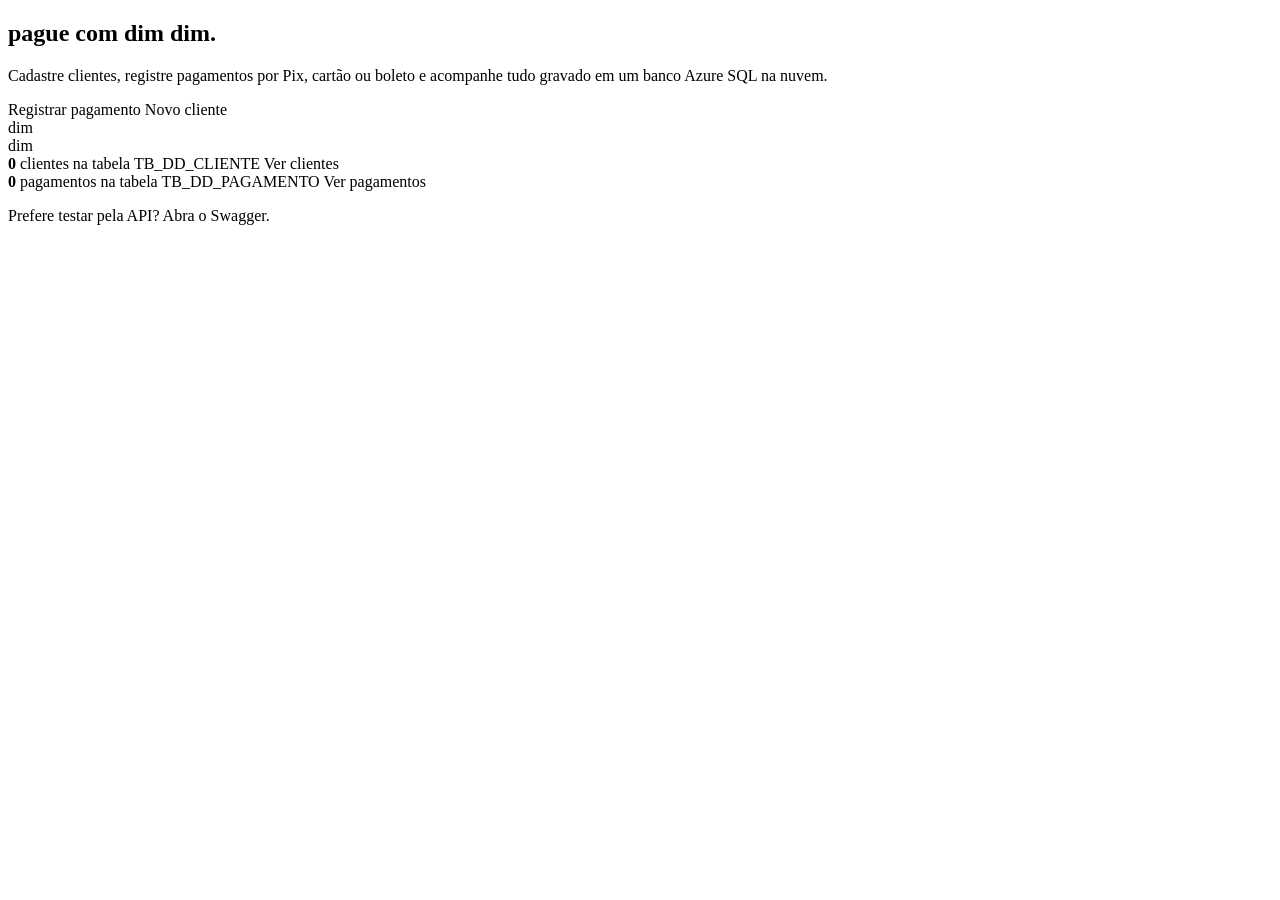
<file: src/main/resources/templates/index.html>
<!DOCTYPE html>
<html xmlns:th="http://www.thymeleaf.org" lang="pt-BR">
<head th:replace="~{fragments :: cabecalho(${titulo})}"></head>
<body>
<header th:replace="~{fragments :: topo}"></header>
<main>
    <section class="heroi">
        <div>
            <h1>pague com dim dim.</h1>
            <p>Cadastre clientes, registre pagamentos por Pix, cartão ou boleto e acompanhe tudo
               gravado em um banco Azure SQL na nuvem.</p>
            <a class="btn" th:href="@{/pagamentos/novo}">Registrar pagamento</a>
            <a class="btn btn-neutro" th:href="@{/clientes/novo}">Novo cliente</a>
        </div>
        <div class="balao" aria-hidden="true">dim<br>dim</div>
    </section>

    <section class="numeros" aria-label="Resumo do banco">
        <div class="numero">
            <strong th:text="${totalClientes}">0</strong>
            <span>clientes na tabela TB_DD_CLIENTE</span>
            <a th:href="@{/clientes}">Ver clientes</a>
        </div>
        <div class="numero">
            <strong th:text="${totalPagamentos}">0</strong>
            <span>pagamentos na tabela TB_DD_PAGAMENTO</span>
            <a th:href="@{/pagamentos}">Ver pagamentos</a>
        </div>
    </section>

    <p class="atalhos">Prefere testar pela API? Abra o <a th:href="@{/swagger-ui.html}">Swagger</a>.</p>
</main>
<footer th:replace="~{fragments :: rodape}"></footer>
</body>
</html>
</file>
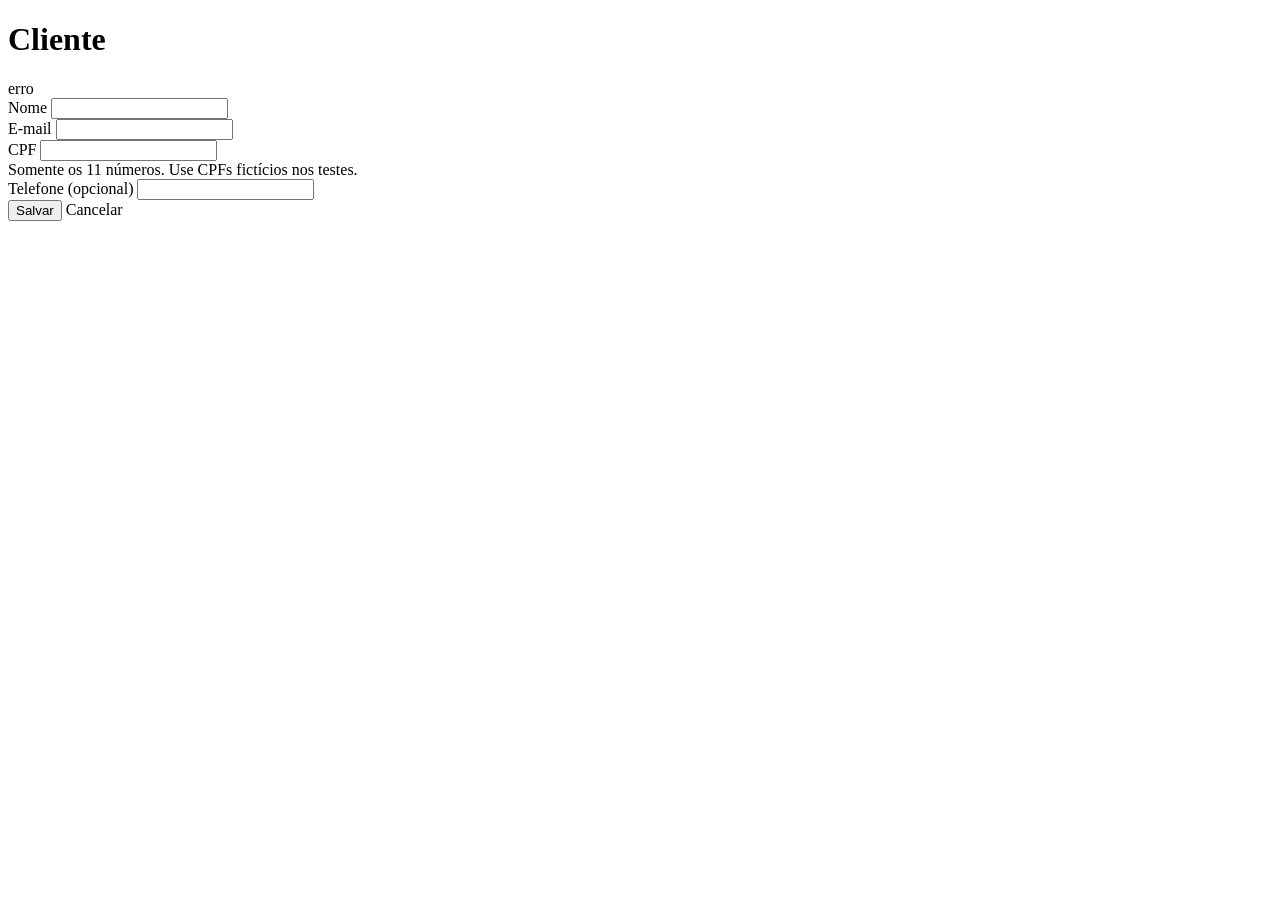
<file: src/main/resources/templates/clientes/form.html>
<!DOCTYPE html>
<html xmlns:th="http://www.thymeleaf.org" lang="pt-BR">
<head th:replace="~{fragments :: cabecalho(${titulo})}"></head>
<body>
<header th:replace="~{fragments :: topo}"></header>
<main>
    <h1 th:text="${titulo}">Cliente</h1>

    <form class="formulario" th:action="${action}" th:object="${form}" method="post" novalidate>
        <div class="aviso aviso-erro" role="alert" th:if="${#fields.hasGlobalErrors()}">
            <span th:each="e : ${#fields.globalErrors()}" th:text="${e}">erro</span>
        </div>

        <div class="campo">
            <label for="nome">Nome</label>
            <input id="nome" type="text" th:field="*{nome}" maxlength="100" autocomplete="off">
            <div class="erro-campo" th:if="${#fields.hasErrors('nome')}" th:errors="*{nome}"></div>
        </div>

        <div class="campo">
            <label for="email">E-mail</label>
            <input id="email" type="email" th:field="*{email}" maxlength="120" autocomplete="off">
            <div class="erro-campo" th:if="${#fields.hasErrors('email')}" th:errors="*{email}"></div>
        </div>

        <div class="campo">
            <label for="cpf">CPF</label>
            <input id="cpf" type="text" th:field="*{cpf}" maxlength="11" inputmode="numeric" autocomplete="off">
            <div class="dica">Somente os 11 números. Use CPFs fictícios nos testes.</div>
            <div class="erro-campo" th:if="${#fields.hasErrors('cpf')}" th:errors="*{cpf}"></div>
        </div>

        <div class="campo">
            <label for="telefone">Telefone (opcional)</label>
            <input id="telefone" type="text" th:field="*{telefone}" maxlength="20" autocomplete="off">
            <div class="erro-campo" th:if="${#fields.hasErrors('telefone')}" th:errors="*{telefone}"></div>
        </div>

        <div class="botoes">
            <button class="btn" type="submit">Salvar</button>
            <a class="btn btn-neutro" th:href="@{/clientes}">Cancelar</a>
        </div>
    </form>
</main>
<footer th:replace="~{fragments :: rodape}"></footer>
</body>
</html>
</file>
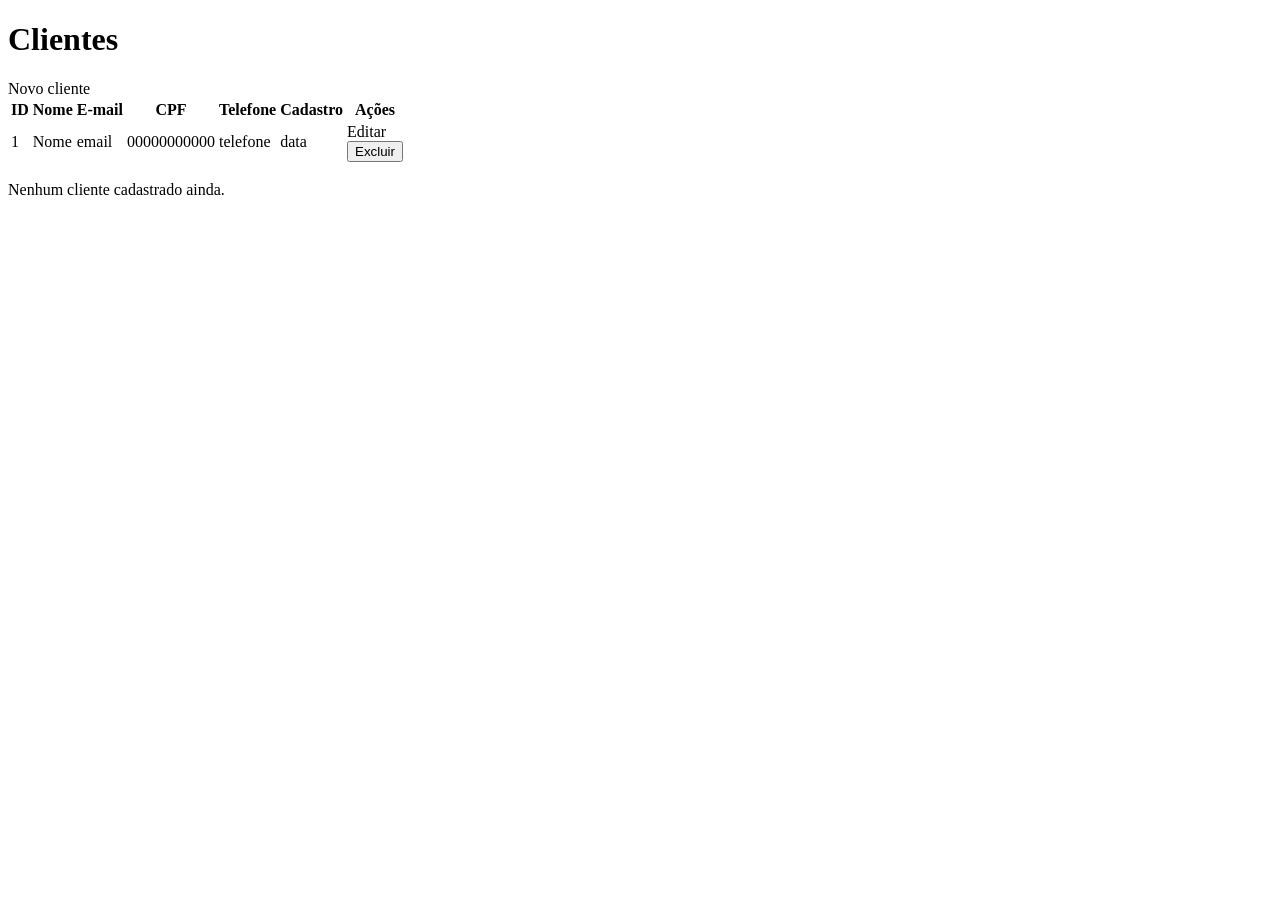
<file: src/main/resources/templates/clientes/lista.html>
<!DOCTYPE html>
<html xmlns:th="http://www.thymeleaf.org" lang="pt-BR">
<head th:replace="~{fragments :: cabecalho(${titulo})}"></head>
<body>
<header th:replace="~{fragments :: topo}"></header>
<main>
    <div class="cabecalho-pagina">
        <h1>Clientes</h1>
        <a class="btn" th:href="@{/clientes/novo}">Novo cliente</a>
    </div>

    <div th:replace="~{fragments :: mensagens}"></div>

    <div class="tabela-rolagem">
        <table>
            <thead>
            <tr>
                <th class="num">ID</th>
                <th>Nome</th>
                <th>E-mail</th>
                <th>CPF</th>
                <th>Telefone</th>
                <th>Cadastro</th>
                <th><span class="sr-only">Ações</span></th>
            </tr>
            </thead>
            <tbody>
            <tr th:each="c : ${clientes}">
                <td class="num" th:text="${c.id}">1</td>
                <td th:text="${c.nome}">Nome</td>
                <td th:text="${c.email}">email</td>
                <td th:text="${c.cpf}">00000000000</td>
                <td th:text="${c.telefone}">telefone</td>
                <td th:text="${c.dtCadastroFormatado}">data</td>
                <td>
                    <div class="acoes">
                        <a class="btn btn-neutro btn-pequeno" th:href="@{/clientes/{id}/editar(id=${c.id})}">Editar</a>
                        <form th:action="@{/clientes/{id}/excluir(id=${c.id})}" method="post"
                              onsubmit="return confirm('Excluir este cliente?');">
                            <button class="btn btn-perigo btn-pequeno" type="submit">Excluir</button>
                        </form>
                    </div>
                </td>
            </tr>
            </tbody>
        </table>
        <p class="vazio" th:if="${#lists.isEmpty(clientes)}">Nenhum cliente cadastrado ainda.</p>
    </div>
</main>
<footer th:replace="~{fragments :: rodape}"></footer>
</body>
</html>
</file>
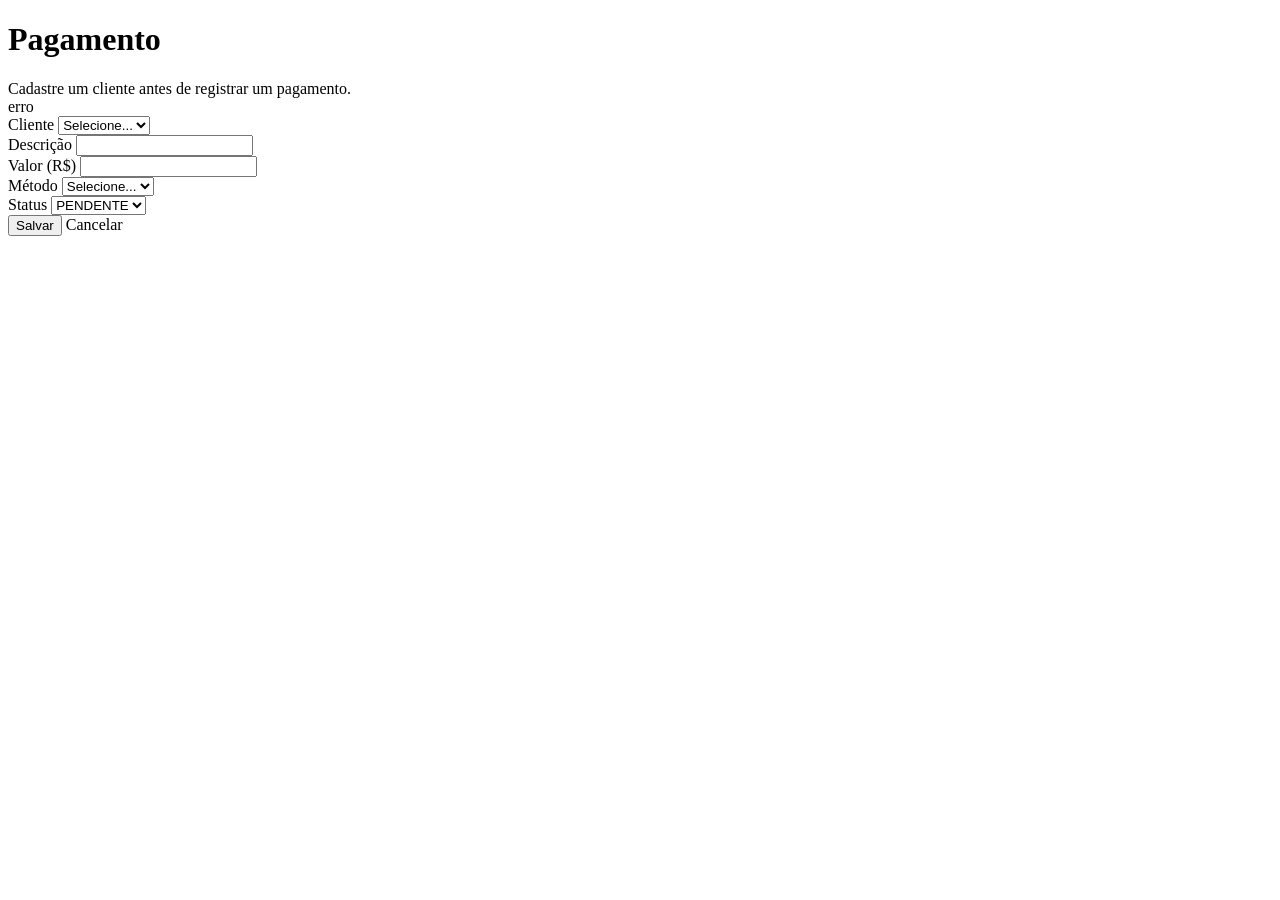
<file: src/main/resources/templates/pagamentos/form.html>
<!DOCTYPE html>
<html xmlns:th="http://www.thymeleaf.org" lang="pt-BR">
<head th:replace="~{fragments :: cabecalho(${titulo})}"></head>
<body>
<header th:replace="~{fragments :: topo}"></header>
<main>
    <h1 th:text="${titulo}">Pagamento</h1>

    <div class="aviso aviso-info" th:if="${#lists.isEmpty(clientes)}">
        Cadastre um <a th:href="@{/clientes/novo}">cliente</a> antes de registrar um pagamento.
    </div>

    <form class="formulario" th:action="${action}" th:object="${form}" method="post" novalidate>
        <div class="aviso aviso-erro" role="alert" th:if="${#fields.hasGlobalErrors()}">
            <span th:each="e : ${#fields.globalErrors()}" th:text="${e}">erro</span>
        </div>

        <div class="campo">
            <label for="clienteId">Cliente</label>
            <select id="clienteId" th:field="*{clienteId}">
                <option value="">Selecione...</option>
                <option th:each="c : ${clientes}" th:value="${c.id}" th:text="${c.nome} + ' (id ' + ${c.id} + ')'">Cliente</option>
            </select>
            <div class="erro-campo" th:if="${#fields.hasErrors('clienteId')}" th:errors="*{clienteId}"></div>
        </div>

        <div class="campo">
            <label for="descricao">Descrição</label>
            <input id="descricao" type="text" th:field="*{descricao}" maxlength="200" autocomplete="off">
            <div class="erro-campo" th:if="${#fields.hasErrors('descricao')}" th:errors="*{descricao}"></div>
        </div>

        <div class="campo">
            <label for="valor">Valor (R$)</label>
            <input id="valor" type="number" step="0.01" min="0.01" th:field="*{valor}">
            <div class="erro-campo" th:if="${#fields.hasErrors('valor')}" th:errors="*{valor}"></div>
        </div>

        <div class="campo">
            <label for="metodo">Método</label>
            <select id="metodo" th:field="*{metodo}">
                <option value="">Selecione...</option>
                <option th:each="m : ${metodos}" th:value="${m}" th:text="${m}">PIX</option>
            </select>
            <div class="erro-campo" th:if="${#fields.hasErrors('metodo')}" th:errors="*{metodo}"></div>
        </div>

        <div class="campo">
            <label for="status">Status</label>
            <select id="status" th:field="*{status}">
                <option th:each="s : ${statusLista}" th:value="${s}" th:text="${s}">PENDENTE</option>
            </select>
        </div>

        <div class="botoes">
            <button class="btn" type="submit">Salvar</button>
            <a class="btn btn-neutro" th:href="@{/pagamentos}">Cancelar</a>
        </div>
    </form>
</main>
<footer th:replace="~{fragments :: rodape}"></footer>
</body>
</html>
</file>
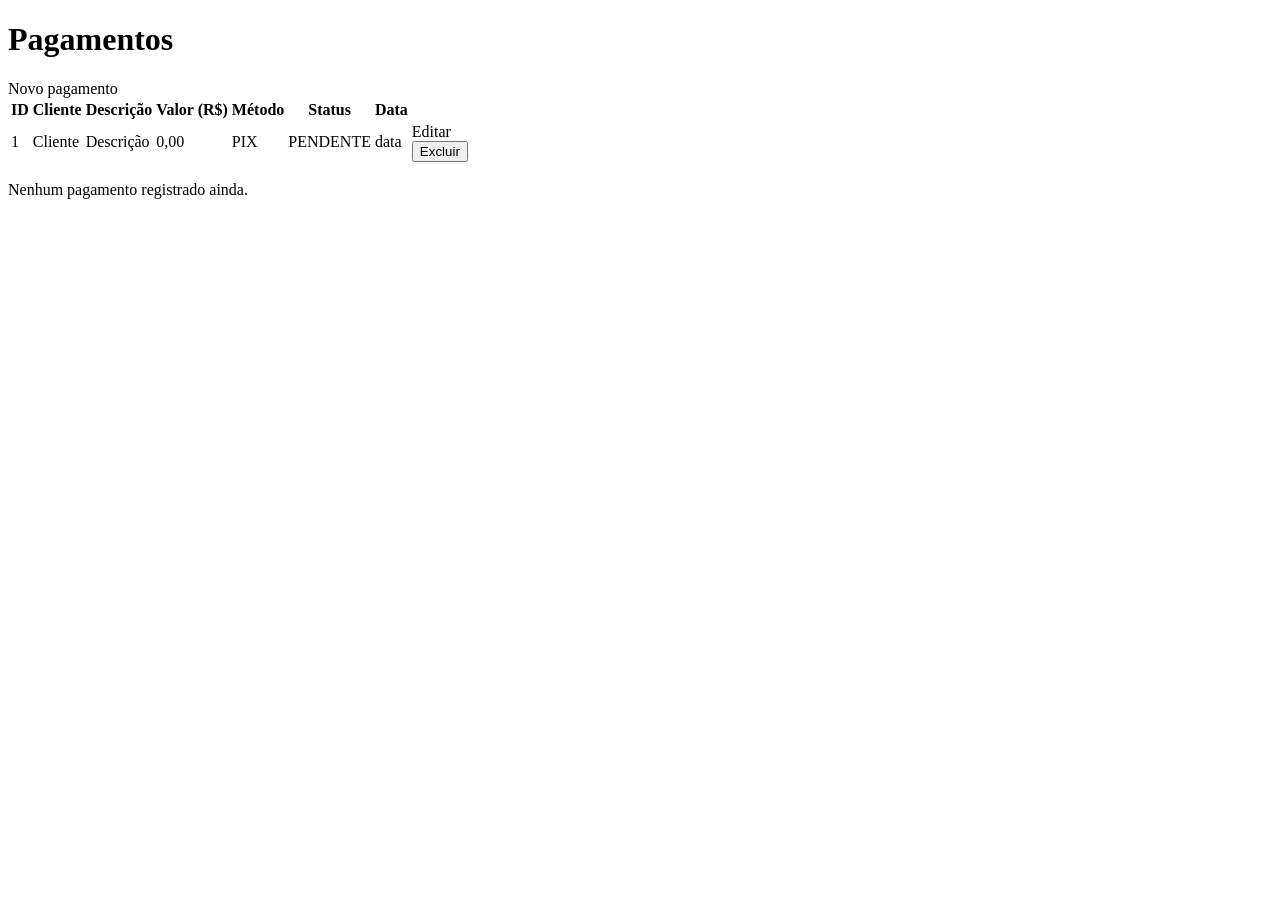
<file: src/main/resources/templates/pagamentos/lista.html>
<!DOCTYPE html>
<html xmlns:th="http://www.thymeleaf.org" lang="pt-BR">
<head th:replace="~{fragments :: cabecalho(${titulo})}"></head>
<body>
<header th:replace="~{fragments :: topo}"></header>
<main>
    <div class="cabecalho-pagina">
        <h1>Pagamentos</h1>
        <a class="btn" th:href="@{/pagamentos/novo}">Novo pagamento</a>
    </div>

    <div th:replace="~{fragments :: mensagens}"></div>

    <div class="tabela-rolagem">
        <table>
            <thead>
            <tr>
                <th class="num">ID</th>
                <th>Cliente</th>
                <th>Descrição</th>
                <th class="num">Valor (R$)</th>
                <th>Método</th>
                <th>Status</th>
                <th>Data</th>
                <th></th>
            </tr>
            </thead>
            <tbody>
            <tr th:each="p : ${pagamentos}">
                <td class="num" th:text="${p.id}">1</td>
                <td th:text="${p.clienteNome}">Cliente</td>
                <td th:text="${p.descricao}">Descrição</td>
                <td class="num" th:text="${#numbers.formatDecimal(p.valor, 1, 'POINT', 2, 'COMMA')}">0,00</td>
                <td th:text="${p.metodo}">PIX</td>
                <td><span class="selo" th:classappend="'selo-' + ${p.status}" th:text="${p.status}">PENDENTE</span></td>
                <td th:text="${p.dtPagamentoFormatado}">data</td>
                <td>
                    <div class="acoes">
                        <a class="btn btn-neutro btn-pequeno" th:href="@{/pagamentos/{id}/editar(id=${p.id})}">Editar</a>
                        <form th:action="@{/pagamentos/{id}/excluir(id=${p.id})}" method="post"
                              onsubmit="return confirm('Excluir este pagamento?');">
                            <button class="btn btn-perigo btn-pequeno" type="submit">Excluir</button>
                        </form>
                    </div>
                </td>
            </tr>
            </tbody>
        </table>
        <p class="vazio" th:if="${#lists.isEmpty(pagamentos)}">Nenhum pagamento registrado ainda.</p>
    </div>
</main>
<footer th:replace="~{fragments :: rodape}"></footer>
</body>
</html>
</file>
